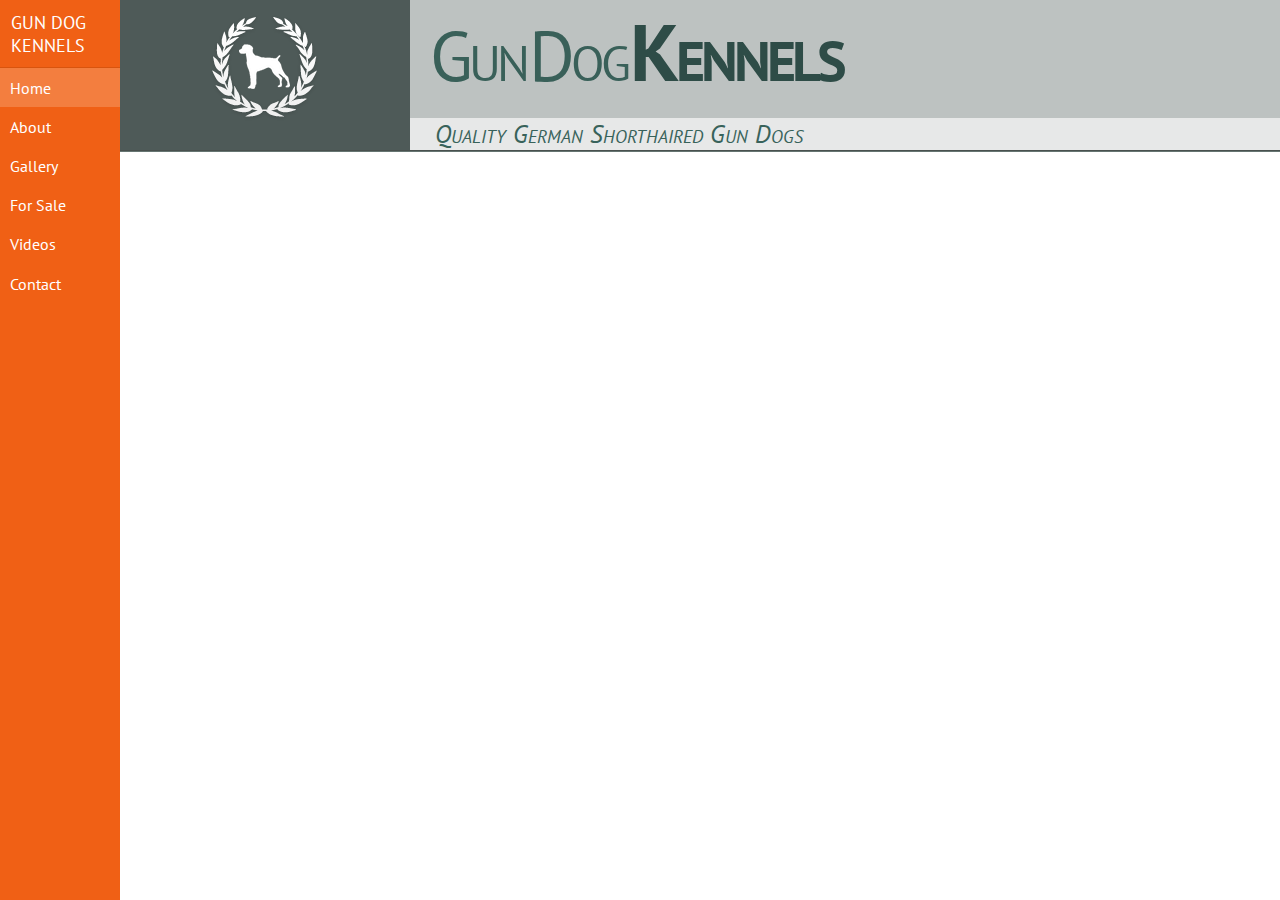
<file: index.html>
<!doctype html>
<html lang="en">
<head>
    <!-- Netlify version -->
    <meta charset="utf-8">
    <meta name="viewport" content="width=device-width, initial-scale=1.0">
    <meta name="description" content="A layout example with a side menu that hides on mobile, just like the Pure website.">
    <title>German Shorthaird Pointers | Gun Dog Kennels</title>
    <meta name="description" content="Breeders and trainers of fine, AKC registered, German Shorthaired Pointer hunting dogs, since 1990.">
        <META name="y_key" content="db4bb1792b0c4c3a" />
        <meta name="msvalidate.01" content="8F79221AF4161BA6D427D33C5F27765E" />
        <meta name="google-site-verification" content="8auu6UuVibZebLRDv6ryyRM9EHuxy5FI-zCOFvCr7w0" />
    <link rel="stylesheet" href="css/pure.css">
    <link rel="stylesheet" href="css/side-menu.css">

    <style>
        html {
            background: url(https://res.cloudinary.com/slamajama/image/upload/q_auto,f_auto/v1530730002/Gun%20Dog/bg.jpg) no-repeat center center fixed;
            -webkit-background-size: cover;
            -moz-background-size: cover;
            -o-background-size: cover;
            background-size: cover;
            /* fixes issue with android */
            height: 100%;
            overflow: hidden;
        }
    </style>
    <link href="https://fonts.googleapis.com/css?family=PT+Sans:400,700" rel="stylesheet">
</head>
<body>
    <div id="layout">
        <!-- Menu toggle -->
        <a href="#menu" id="menuLink" class="menu-link">
            <!-- Hamburger icon -->
            <span></span>
        </a>
        <div id="menu">
            <div class="pure-menu">
                <a class="pure-menu-heading" href="index.html">Gun Dog<br />Kennels</a>
                <ul class="pure-menu-list">
                    <li class="pure-menu-item pure-menu-selected"><a href="index.html" class="pure-menu-link">Home</a></li>
                    <li class="pure-menu-item"><a href="about.html" class="pure-menu-link">About</a></li>
                    <li class="pure-menu-item"><a href="gallery.html" class="pure-menu-link">Gallery</a></li>
                    <li class="pure-menu-item"><a href="forsale.html" class="pure-menu-link">For Sale</a></li>
                    <li class="pure-menu-item"><a href="videos.html" class="pure-menu-link">Videos</a></li>
                    <li class="pure-menu-item"><a href="contact.html" class="pure-menu-link">Contact</a>
                    </li>
                </ul>
            </div>
        </div>
        <div id="main">
            <div class="pure-g top">
                <div class="pure-u-6-24">
                    <a href="index.html"><img id="logo" src="img/logo_back.png" alt=""></a>
                </div>
                <div class="pure-u-18-24">
                    <div id="home_title">
                        <h1 class="home_title">Gun Dog <span>Kennels</span></h1>
                        <h2 class="home_subtitle">Quality German Shorthaired Gun Dogs</h2>
                    </div>
                </div>
            </div>
            <div class="content">
            </div>
        </div>
    </div>
    <script src="js/ui.js"></script>
    <!-- Add your own Google Analytics UA number or remove this snippet -->
        <script>
          var codes = ['UA-22468250-1'],
              _gaq = _gaq || [];

          for(i in codes) {
            _gaq.push(['_setAccount', codes[i]]);
            _gaq.push(['_trackPageview']);
          }

          (function() {
            var ga = document.createElement('script'); ga.type = 'text/javascript'; ga.async = true;
            ga.src = ('https:' == document.location.protocol ? 'https://ssl' : 'http://www') + '.google-analytics.com/ga.js';
            var s = document.getElementsByTagName('script')[0]; s.parentNode.insertBefore(ga, s);
          })();
        </script>
</body>
</html>
</file>
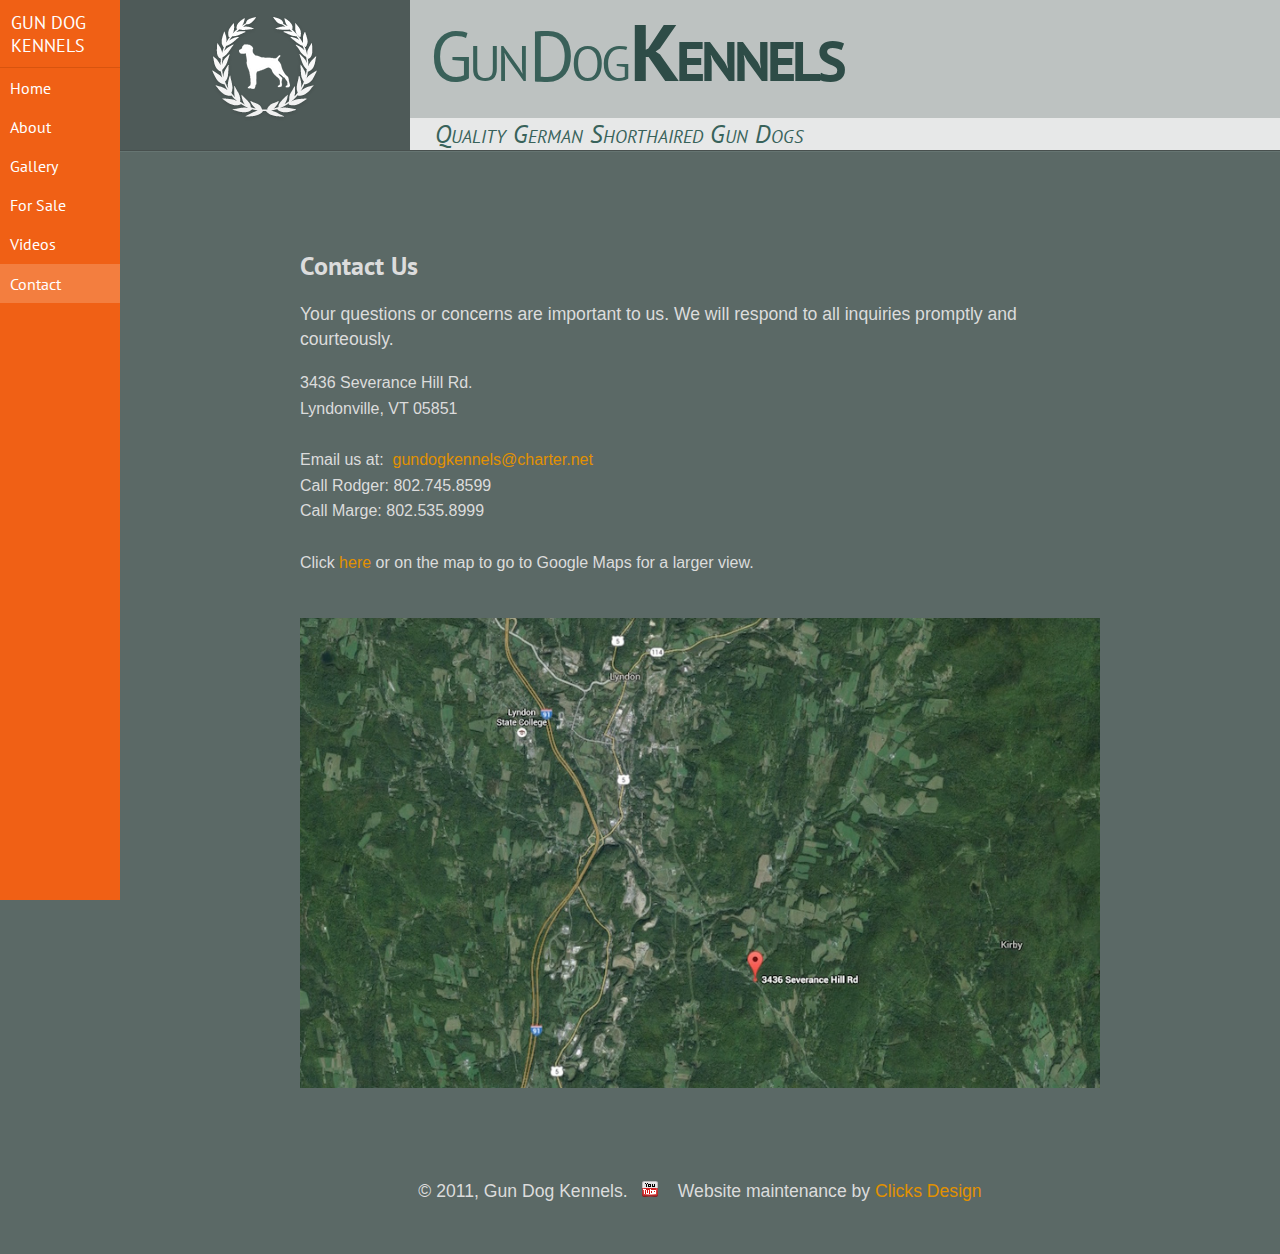
<file: contact.html>
<!doctype html>
<html lang="en">

<head>
    <meta charset="utf-8">
    <meta name="viewport" content="width=device-width, initial-scale=1.0">
    <meta name="description"
        content="A layout example with a side menu that hides on mobile, just like the Pure website.">
    <title>Contact Us | Gun Dog Kennels</title>
    <link rel="stylesheet" href="css/pure.css">
    <link rel="stylesheet" href="css/pure-grid.css">
    <link rel="stylesheet" href="css/side-menu.css">


    <link href="https://fonts.googleapis.com/css?family=PT+Sans:400,700" rel="stylesheet">
</head>

<body>
    <div id="layout">
        <!-- Menu toggle -->
        <a href="#menu" id="menuLink" class="menu-link">
            <!-- Hamburger icon -->
            <span></span>
        </a>
        <div id="menu">
            <div class="pure-menu">
                <a class="pure-menu-heading" href="index.html">Gun Dog<br />Kennels</a>
                <ul class="pure-menu-list">
                    <li class="pure-menu-item"><a href="index.html" class="pure-menu-link">Home</a></li>
                    <li class="pure-menu-item"><a href="about.html" class="pure-menu-link">About</a></li>
                    <li class="pure-menu-item"><a href="gallery.html" class="pure-menu-link">Gallery</a></li>
                    <li class="pure-menu-item"><a href="forsale.html" class="pure-menu-link">For Sale</a></li>
                    <li class="pure-menu-item"><a href="videos.html" class="pure-menu-link">Videos</a></li>
                    <li class="pure-menu-item pure-menu-selected"><a href="contact.html"
                            class="pure-menu-link">Contact</a>
                    </li>
                </ul>
            </div>
        </div>
        <div id="main">
            <div class="pure-g top">
                <div class="pure-u-6-24">
                    <a href="index.html"><img id="logo" src="img/logo_back.png" alt=""></a>
                </div>
                <div class="pure-u-18-24">
                    <div id="home_title">
                        <h1 class="home_title">Gun Dog <span>Kennels</span></h1>
                        <h2 class="home_subtitle">Quality German Shorthaired Gun Dogs</h2>
                    </div>
                </div>
            </div>
            <div class="content">
                <div class="spacer"></div>
                <div class="pure-g">
                    <div class="pure-u-1">
                        <h1>Contact Us</h1>
                        <p>Your questions or concerns are important to us. We will respond to all inquiries promptly and
                            courteously.</p>
                        <ul class="address">
                            <li>3436 Severance Hill Rd.</li>
                            <li>Lyndonville, VT 05851</li><br />
                            <li>Email us at:&nbsp;
                                <span><a href="mailto:gundogkennels@charter.net">gundogkennels@charter.net</a></span>
                                <script type="text/javascript" language="javascript">
                                    // < !--
                                    //                     // Email obfuscator script 2.1 by Tim Williams, University of Arizona
                                    //                     // Random encryption key feature by Andrew Moulden, Site Engineering Ltd
                                    //                     // This code is freeware provided these four comment lines remain intact
                                    //                     // A wizard to generate this code is at http://www.jottings.com/obfuscator/
                                    //                     {
                                    //                         coded = "7SAqg7GvAAvcf@HPtwdvw.Avd"
                                    //   key = "q2H7IVQkhCpLtvloSUYsrMXFixD6N5nKGPJB9dRcg10yfwjmbaez4uTAZW3O8E"
                                    //   shift=coded.length
                                    //   link=""
                                    //   for(i = 0; i<coded.length; i++) {
                                    //                     if (key.indexOf(coded.charAt(i)) == -1) {
                                    //                         ltr = coded.charAt(i)
                                    //                         link += (ltr)
                                    //                     }
                                    //                     else {
                                    //                         ltr = (key.indexOf(coded.charAt(i)) - shift + key.length) % key.length
                                    //                         link += (key.charAt(ltr))
                                    //                     }
                                    //                 }
                                    //                 document.write("<a href='mailto:" + link + "'>" + link + "</a>")
                                    // }
                                    //-->
                                </script><noscript>Sorry, you need Javascript on to email me.</noscript>
                            </li>
                            <li>Call Rodger: 802.745.8599</li>
                            <li>Call Marge: 802.535.8999</li><br />
                            <li>Click <a
                                    href="http://maps.google.com/maps?f=q&source=s_q&hl=en&geocode=&q=3436+Severance+Hill+Road,+Lyndonville,+VT&aq=0&sll=37.0625,-95.677068&sspn=63.384331,74.619141&ie=UTF8&hq=&hnear=3436+Severance+Hill+Rd,+Lyndonville,+Caledonia,+Vermont+05851&ll=44.47985,-71.879425&spn=0.910262,1.165924&z=10">here</a>
                                or on the map to go to Google Maps for a larger view.</li>
                        </ul>
                        <p><a
                                href="http://maps.google.com/maps?f=q&source=s_q&hl=en&geocode=&q=3436+Severance+Hill+Road,+Lyndonville,+VT&aq=0&sll=37.0625,-95.677068&sspn=63.384331,74.619141&ie=UTF8&hq=&hnear=3436+Severance+Hill+Rd,+Lyndonville,+Caledonia,+Vermont+05851&ll=44.47985,-71.879425&spn=0.910262,1.165924&z=10"><img
                                    src="img/map-location.jpg" alt="map" class="pure-img" /></a></p>
                    </div>
                </div>
                <footer>
                    <div>
                        <!-- copyright -->
                        <p>© 2011, Gun Dog Kennels.&nbsp;&nbsp;
                            <a href="http://www.youtube.com/user/gundogkennels"><img src="img/youtube.png"
                                    alt="YouTube"></a>&nbsp;&nbsp;&nbsp;
                            Website maintenance by <a href="https://www.clicksdesign.agency">Clicks Design</a>
                        </p>
                        <!-- copyright ends here -->


                    </div>
                    <!-- End copyright -->
                </footer>
            </div>
        </div>
    </div>
    <script src="js/ui.js"></script>
    <!-- Add your own Google Analytics UA number or remove this snippet -->
    <script>
        var codes = ['UA-22468250-1'],
            _gaq = _gaq || [];

        for (i in codes) {
            _gaq.push(['_setAccount', codes[i]]);
            _gaq.push(['_trackPageview']);
        }

        (function () {
            var ga = document.createElement('script'); ga.type = 'text/javascript'; ga.async = true;
            ga.src = ('https:' == document.location.protocol ? 'https://ssl' : 'http://www') + '.google-analytics.com/ga.js';
            var s = document.getElementsByTagName('script')[0]; s.parentNode.insertBefore(ga, s);
        })();
    </script>
</body>

</html>
</file>
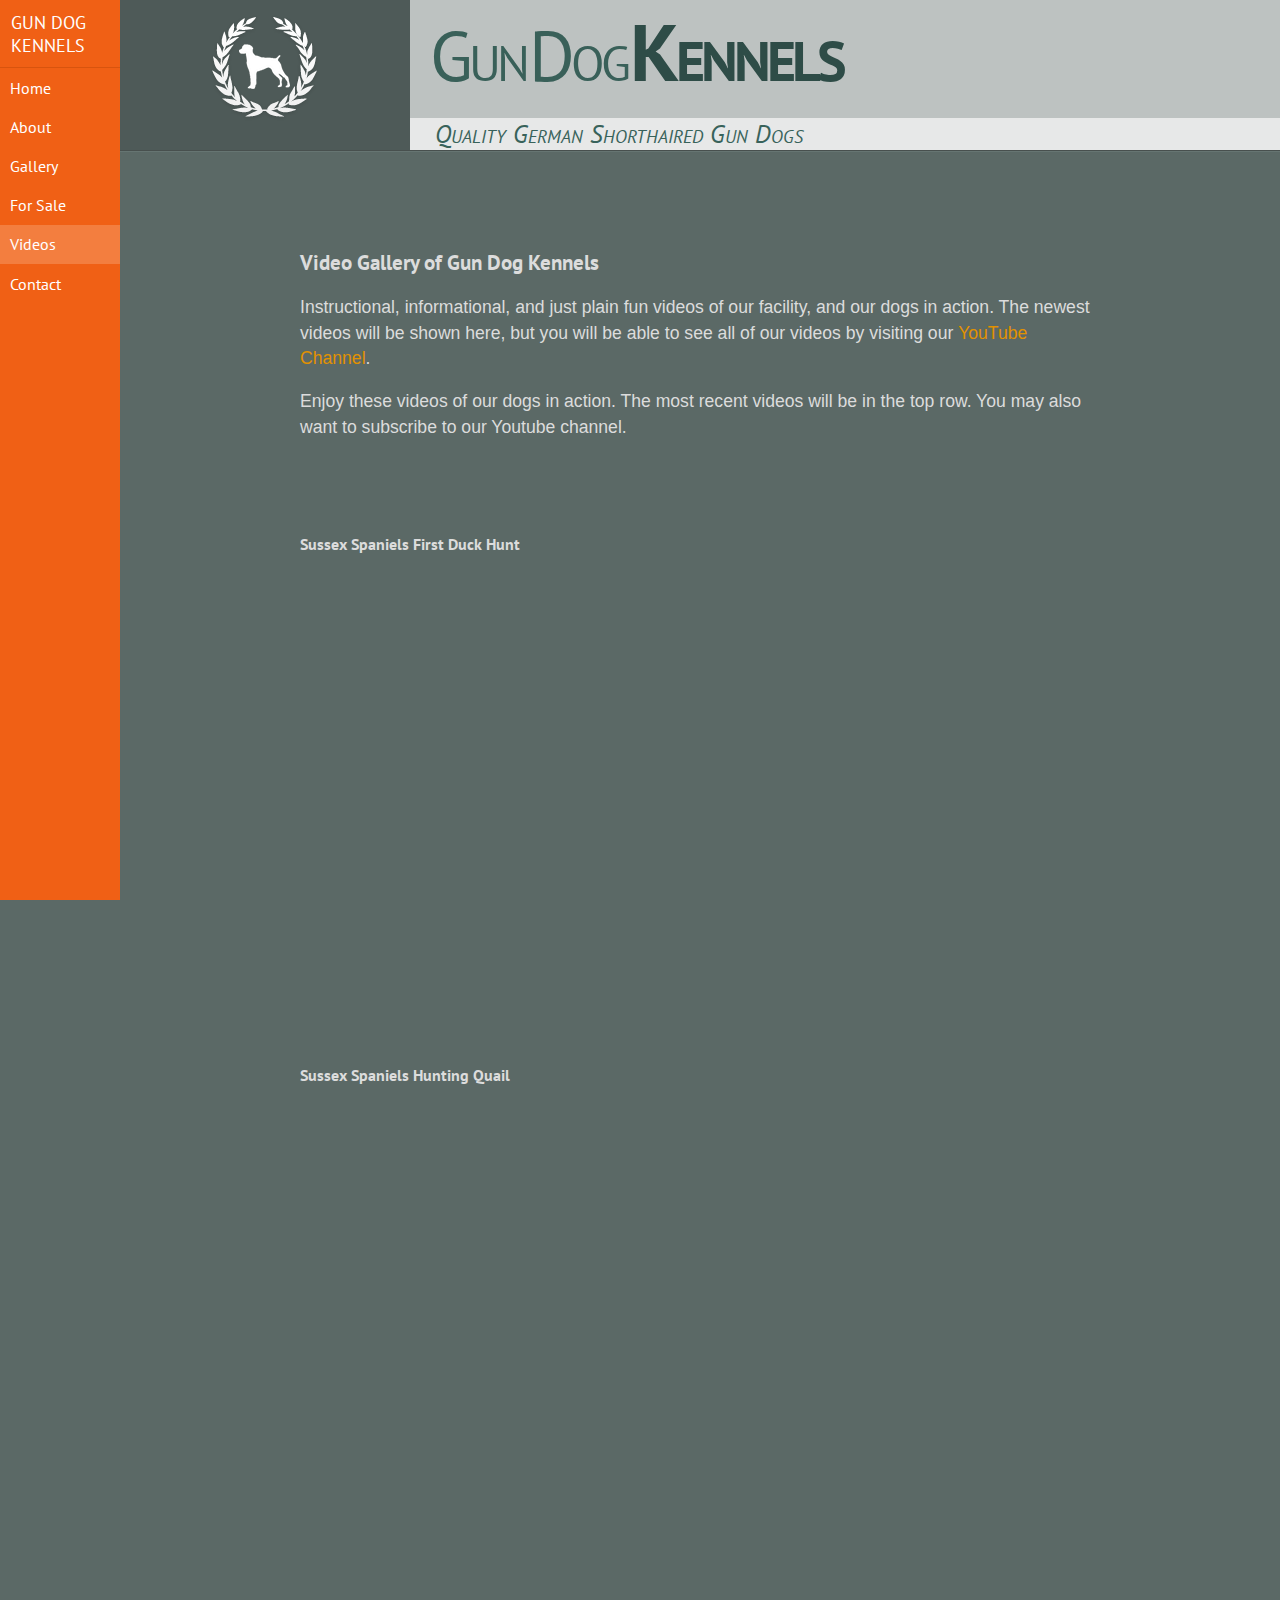
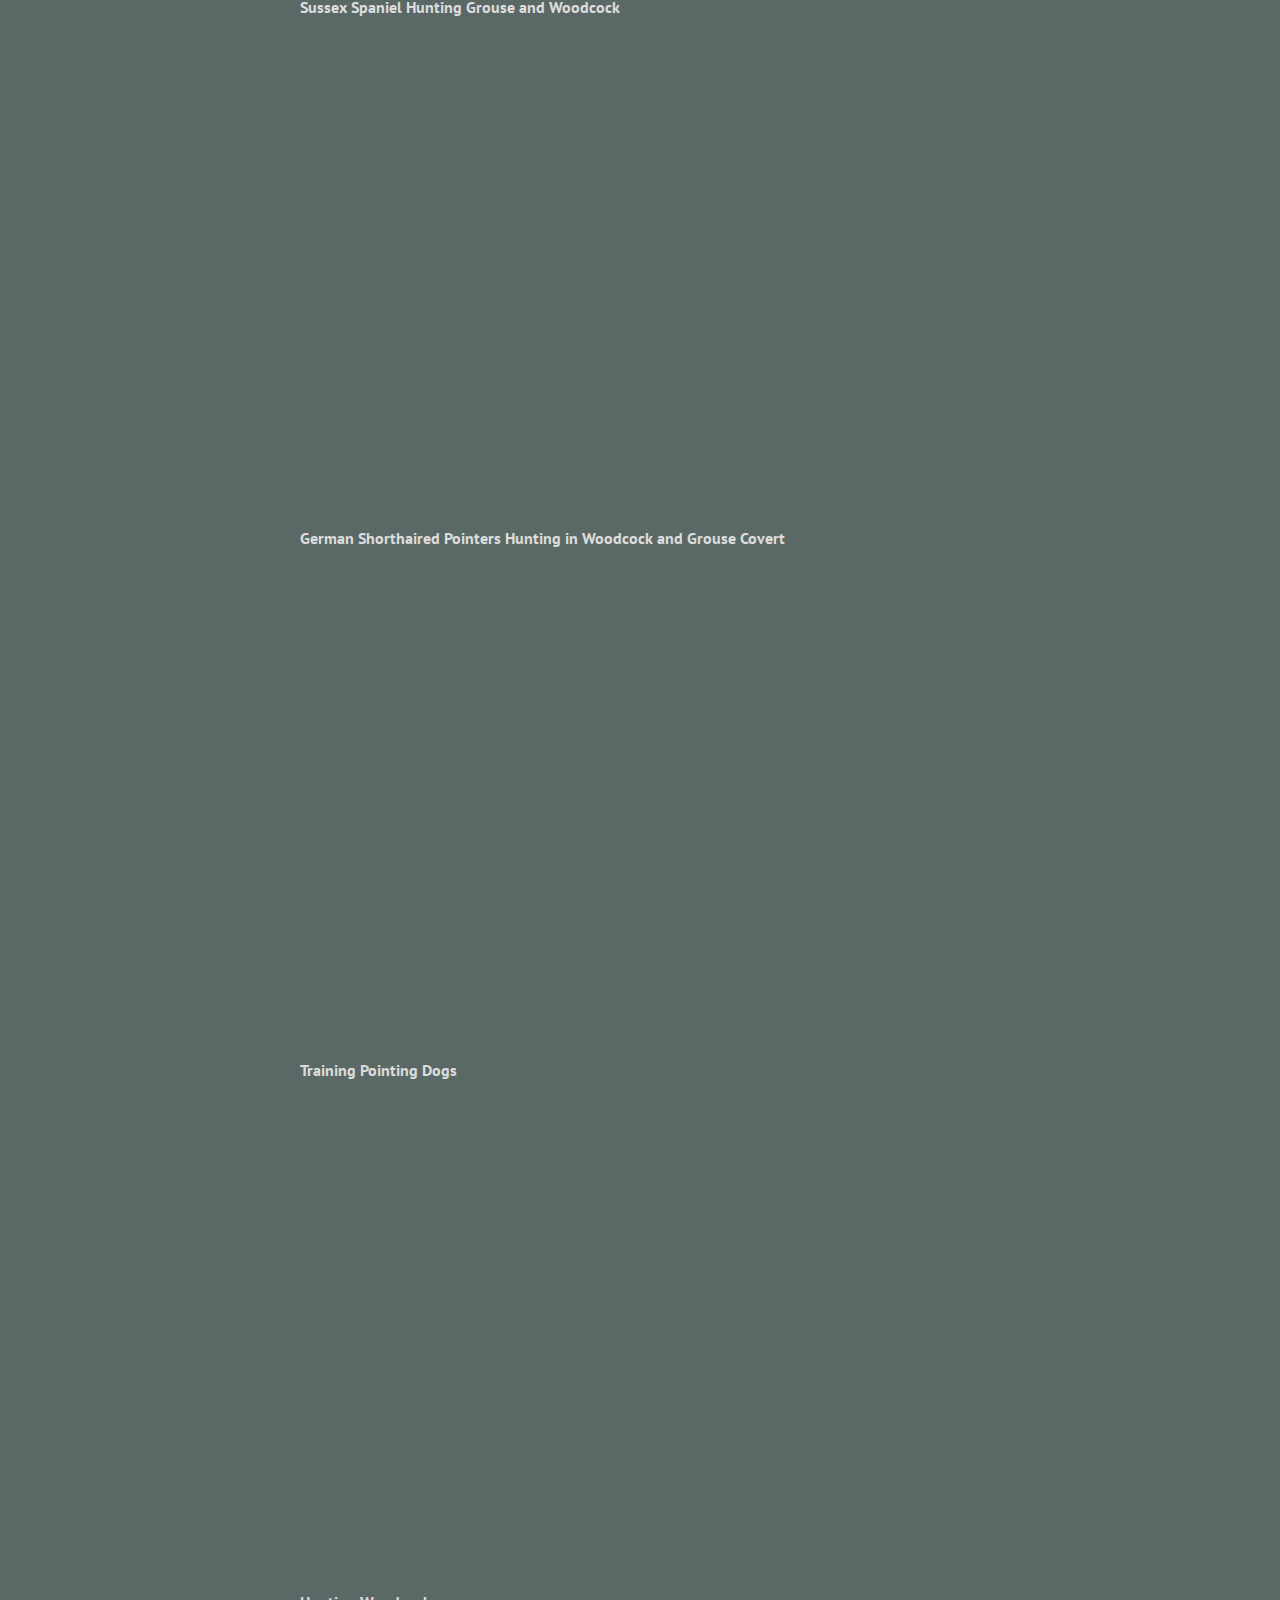
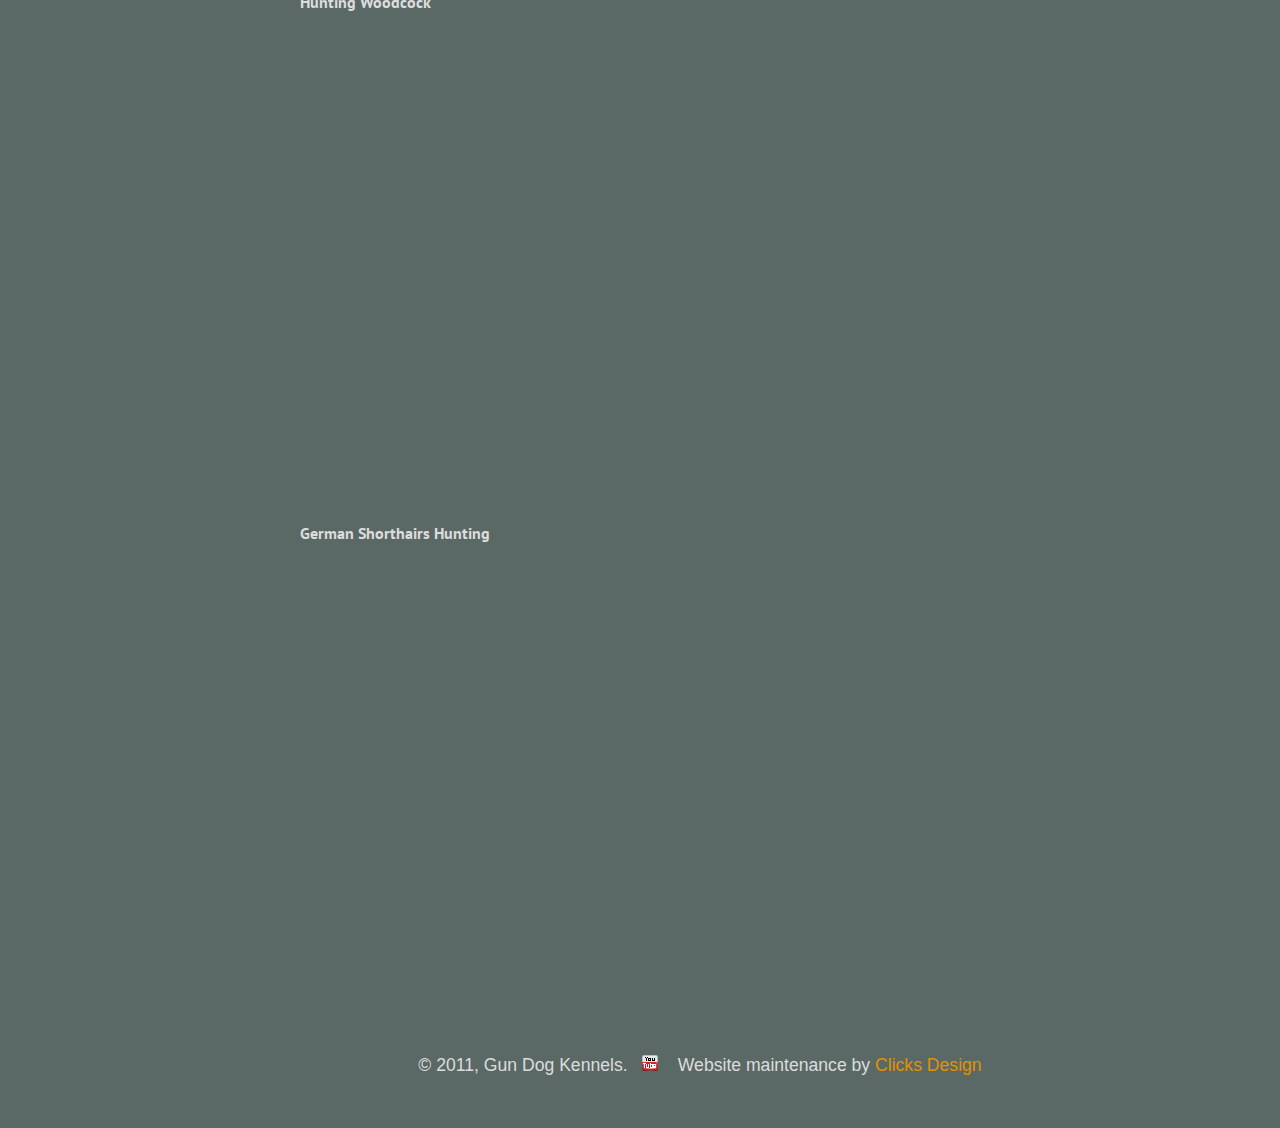
<file: videos.html>
<!doctype html>
<html lang="en">

<head>
    <meta charset="utf-8">
    <meta name="viewport" content="width=device-width, initial-scale=1.0">
    <meta name="description"
        content="A layout example with a side menu that hides on mobile, just like the Pure website.">
    <title>Videos | Gun Dog Kennels</title>
    <link rel="stylesheet" href="css/pure.css">
    <link rel="stylesheet" href="css/pure-grid.css">
    <link rel="stylesheet" href="css/side-menu.css">


    <link href="https://fonts.googleapis.com/css?family=PT+Sans:400,700" rel="stylesheet">
</head>

<body>
    <div id="layout">
        <!-- Menu toggle -->
        <a href="#menu" id="menuLink" class="menu-link">
            <!-- Hamburger icon -->
            <span></span>
        </a>
        <div id="menu">
            <div class="pure-menu">
                <a class="pure-menu-heading" href="index.html">Gun Dog<br />Kennels</a>
                <ul class="pure-menu-list">
                    <li class="pure-menu-item"><a href="index.html" class="pure-menu-link">Home</a></li>
                    <li class="pure-menu-item"><a href="about.html" class="pure-menu-link">About</a></li>
                    <li class="pure-menu-item"><a href="gallery.html" class="pure-menu-link">Gallery</a></li>
                    <li class="pure-menu-item"><a href="forsale.html" class="pure-menu-link">For Sale</a></li>
                    <li class="pure-menu-item pure-menu-selected"><a href="videos.html"
                            class="pure-menu-link">Videos</a></li>
                    <li class="pure-menu-item"><a href="contact.html" class="pure-menu-link">Contact</a>
                    </li>
                </ul>
            </div>
        </div>
        <div id="main">
            <div class="pure-g top">
                <div class="pure-u-6-24">
                    <a href="index.html"><img id="logo" src="img/logo_back.png" alt=""></a>
                </div>
                <div class="pure-u-18-24">
                    <div id="home_title">
                        <h1 class="home_title">Gun Dog <span>Kennels</span></h1>
                        <h2 class="home_subtitle">Quality German Shorthaired Gun Dogs</h2>
                    </div>
                </div>
            </div>
            <div class="content">
                <div class="spacer"></div>
                <div class="pure-g">
                    <div class="pure-u-1">
                        <h2>Video Gallery of Gun Dog Kennels </h2>
                        <p>Instructional, informational, and just plain fun videos of our facility, and our dogs in
                            action. The newest videos will be shown here, but you will be able to see all of our videos
                            by visiting our <a href="http://www.youtube.com/user/gundogkennels">YouTube Channel</a>.</p>
                        <p>Enjoy these videos of our dogs in action. The most recent videos will be in the top row. You
                            may also want to subscribe to our Youtube channel.</p>
                        <br />
                        <h4 class="video-title">Sussex Spaniels First Duck Hunt</h4>
                        <div class="video-container">
                            <iframe width="560" height="315" src="https://www.youtube.com/embed/Zl75FeC-rnc"
                                frameborder="0" allow="accelerometer; encrypted-media; gyroscope; picture-in-picture"
                                allowfullscreen></iframe>
                        </div>
                        <h4 class="video-title">Sussex Spaniels Hunting Quail</h4>
                        <div class="video-container">
                            <iframe width="560" height="315" src="https://www.youtube.com/embed/Ros9U11r-xQ"
                                frameborder="0" allow="accelerometer; encrypted-media; gyroscope; picture-in-picture"
                                allowfullscreen></iframe>
                        </div>
                        <h4 class="video-title">Sussex Spaniel Hunting Grouse and Woodcock</h4>
                        <div class="video-container">
                            <iframe width="560" height="315" src="https://www.youtube.com/embed/vwJVzg9q5ZU"
                                frameborder="0" allow="accelerometer; encrypted-media; gyroscope; picture-in-picture"
                                allowfullscreen></iframe>
                        </div>
                        <h4 class="video-title">German Shorthaired Pointers Hunting in Woodcock and Grouse Covert</h4>
                        <div class="video-container">
                            <iframe width="560" height="315" src="https://www.youtube.com/embed/AgscuBgUIiI"
                                frameborder="0" allow="accelerometer; encrypted-media; gyroscope; picture-in-picture"
                                allowfullscreen></iframe>
                        </div>
                        <h4 class="video-title">Training Pointing Dogs</h4>
                        <div class="video-container">
                            <iframe width="560" height="315" src="https://www.youtube.com/embed/JfVws7xE-ik?rel=0"
                                frameborder="0" allowfullscreen></iframe>
                        </div>

                        <h4 class="video-title">Hunting Woodcock</h4>
                        <div class="video-container">
                            <iframe width="560" height="315" src="https://www.youtube.com/embed/2IY2tmhS8So?rel=0"
                                frameborder="0" allowfullscreen></iframe>
                        </div>
                        <h4 class="video-title">German Shorthairs Hunting</h4>
                        <div class="video-container">
                            <iframe width="560" height="315" src="https://www.youtube.com/embed/YMJWHh6tork?rel=0"
                                frameborder="0" allowfullscreen></iframe>
                        </div>

                    </div>

                </div>
                <footer>
                    <div>
                        <!-- copyright -->
                        <p>© 2011, Gun Dog Kennels.&nbsp;&nbsp;
                            <a href="http://www.youtube.com/user/gundogkennels"><img src="img/youtube.png"
                                    alt="YouTube"></a>&nbsp;&nbsp;&nbsp;
                            Website maintenance by <a href="https://www.clicksdesign.agency">Clicks Design</a>
                        </p>
                        <!-- copyright ends here -->


                    </div>
                    <!-- End copyright -->
                </footer>
            </div>
        </div>
    </div>
    <script src="js/ui.js"></script>
    <!-- Add your own Google Analytics UA number or remove this snippet -->
    <script>
        var codes = ['UA-22468250-1'],
            _gaq = _gaq || [];

        for (i in codes) {
            _gaq.push(['_setAccount', codes[i]]);
            _gaq.push(['_trackPageview']);
        }

        (function () {
            var ga = document.createElement('script'); ga.type = 'text/javascript'; ga.async = true;
            ga.src = ('https:' == document.location.protocol ? 'https://ssl' : 'http://www') + '.google-analytics.com/ga.js';
            var s = document.getElementsByTagName('script')[0]; s.parentNode.insertBefore(ga, s);
        })();
    </script>
</body>

</html>
</file>
<file: css/side-menu.css>
/* ------------- Text and Fonts -------------------*/

blockquote {
  display: block;
  padding: 15px 30px 30px 60px;
  /*width: 440px;*/
  margin: 0 0 0 15px;
  color: #bbbbbb;
  font: "PT Sans", "Helvetica", "Verdana", sans-serif !important;
  font-size: 1.4em;
  font-style: italic;
  background: transparent url(../img/blockquote.png) no-repeat top left;
}

h1 {
  font-size: 1.6em;
}

h2 {
  font-size: 1.3em;
}

h1,
h2 {
  font-family: "PT Sans", "Helvetica", "Verdana", sans-serif;
  line-height: 1.4;
}

h3 {
  font-family: "PT Sans", "Helvetica", "Verdana", sans-serif;
}

h4 {
  font-family: "PT Sans", "Helvetica", "Verdana", sans-serif;
}

h2 {
  font-size: 1.3em;
}

a {
  color: #e29100;
  text-decoration: none;
  -webkit-transition: 0.2s linear;
  transition: 0.2s linear;
}

p {
  font-size: 1.1rem;
}

a:hover {
  color: #e2c700;
}

a {
  color: #e29100;
  text-decoration: none;
  -webkit-transition: 0.2s linear;
  transition: 0.2s linear;
}

a:hover {
  color: #e2c700;
}

/* ============ Page Title ================*/

#logo {
  display: block;
  margin: 0 auto;
}

#home_title {
  background-color: hsla(0, 0%, 100%, 0.63);
}

.home_title {
  color: #396059;
  text-align: left;
  font: 400 small-caps 70px "PT Sans", "Helvetica", "Verdana", sans-serif;
  word-spacing: -12px;
  letter-spacing: -4px;
  margin: 0 0 30px 0;
  padding-left: 20px;
}

.home_title span {
  color: #2e4c47;
  font: 700 small-caps 80px "PT Sans", "Helvetica", "Verdana", sans-serif;
}

.wf-inactive .home_title {
  word-spacing: -8px;
  letter-spacing: -5px;
}

.home_subtitle {
  color: #38625a;
  text-align: left;
  font: 300 italic small-caps 25px "PT Sans", "Helvetica", "Verdana", sans-serif;
  background-color: hsla(0, 0%, 100%, 0.63);
  margin: -15px 0 0;
  padding-left: 25px;
}

.top {
  background-color: #4e5a58;
  border-bottom: 1px solid #48504e;
  box-shadow: 0 1px 0 #667572;
}

.pure-img-responsive {
  max-width: 100%;
  height: auto;
}

/*
Add transition to containers so they can push in and out.
*/

body {
  color: #dcdcdc;
  background-color: #5b6966;
}

#layout,
#menu,
.menu-link {
  -webkit-transition: all 0.2s ease-out;
  transition: all 0.2s ease-out;
}

/*
This is the parent `<div>` that contains the menu and the content area.
*/

#layout {
  position: relative;
  padding-left: 0;
}

#layout.active #menu {
  left: 120px;
  width: 120px;
}

#layout.active .menu-link {
  left: 120px;
}

/*
The content `<div>` is where all your content goes.
*/

.content {
  margin: 0 auto;
  padding: 0 2em;
  max-width: 800px;
  margin-bottom: 50px;
  line-height: 1.6em;
}

/*
The `#menu` `<div>` is the parent `<div>` that contains the `.pure-menu` that
appears on the left side of the page.
*/

#menu {
  margin-left: -120px;
  /* "#menu" width */
  width: 120px;
  position: fixed;
  top: 0;
  left: 0;
  bottom: 0;
  z-index: 1000;
  /* so the menu or its navicon stays above all content */
  background: #f06015;
  overflow-y: auto;
  -webkit-overflow-scrolling: touch;
}

/*
    All anchors inside the menu should be styled like this.
    */

#menu a {
  font-family: "PT Sans", "Helvetica", "Verdana", sans-serif;
  color: #fff;
  border: none;
  padding: 0.6em 0 0.6em 0.6em;
}

/*
    Remove all background/borders, since we are applying them to #menu.
    */

#menu .pure-menu,
#menu .pure-menu ul {
  border: none;
  background: transparent;
}

/*
    Add that light border to separate items into groups.
    */

#menu .pure-menu ul,
#menu .pure-menu .menu-item-divided {
  border-top: 1px solid hsl(21, 88%, 45%);
}

/*
        Change color of the anchor links on hover/focus.
        */

#menu .pure-menu li a:hover,
#menu .pure-menu li a:focus {
  background: hsl(21, 88%, 60%);
}

/*
    This styles the selected menu item `<li>`.
    */

.pure-menu-selected {
  background: hsl(21, 88%, 60%);
}

/*
        This styles a link within a selected menu item `<li>`.
        */

#menu .pure-menu-selected a {
  color: #fff;
}

/*
    This styles the menu heading.
    */

#menu .pure-menu-heading {
  font-family: "PT Sans", "Helvetica", "Verdana", sans-serif;
  font-size: 110%;
  color: #fff;
  margin: 0;
}

/* =========================== Swipe Box ===================================== */

.box {
  width: 25%;
  height: auto;
  float: left;
  margin-bottom: 0.7em;
  text-align: center;
}

.box .swipebox {
  /*display: block;*/
  width: 100%;
  height: auto;
}

.box .swipebox img {
  width: 97%;
  height: auto;
  vertical-align: bottom;
}

/* ---------------- My Helper classes -----------------------------------*/

.emblem {
  float: left;
  padding: 1em 2em;
}

.module {
  padding: 0 0.2em;
}

.module h3 {
  line-height: 0.5;
}

.button-pedigree {
  background-color: #da7c0c;
  border-radius: 1px;
  text-shadow: 0 1px 1px rgba(0, 0, 0, 0.2);
  margin: 0.5em 0.4em;
  /* width: 165px; */
  min-width: 165px;
}

.button-pedigree a {
  color: #fff;
  /* padding: 9px 45px; */
}

.left {
  float: left;
  margin: 0.4em 0.8em 0.2em 0;
}

.spacer {
  margin: 5em 0;
}

footer {
  margin-top: 3em;
  text-align: center;
}

/*Increase clickable link area for touch*/
p a,
.unstyled li a,
address a,
td a {
  margin: -0.5em;
  padding: 0.5em;
  position: relative;
}

.address {
  padding-left: 0;
  list-style-type: none;
}

.video-container {
  position: relative;
  padding-bottom: 56.25%;
  height: 0;
  overflow: hidden;
}

.video-container iframe,
.video-container object,
.video-container embed {
  position: absolute;
  top: 0;
  left: 0;
  width: 100%;
  height: 100%;
}
/* -- Dynamic Button For Responsive Menu -------------------------------------*/

/*
The button to open/close the Menu is custom-made and not part of Pure. Here's
how it works:
*/

/*
`.menu-link` represents the responsive menu toggle that shows/hides on
small screens.
*/

.menu-link {
  position: fixed;
  display: block;
  /* show this only on small screens */
  top: 0;
  left: 0;
  /* "#menu width" */
  background: #000;
  background: rgba(240, 96, 21, 0.8);
  font-size: 10px;
  /* change this value to increase/decrease button size */
  z-index: 10;
  width: 2em;
  height: auto;
  padding: 1.6em 1.1em;
}

.menu-link:hover,
.menu-link:focus {
  background: hsl(21, 88%, 60%);
}

.menu-link span {
  position: relative;
  display: block;
}

.menu-link span,
.menu-link span:before,
.menu-link span:after {
  background-color: #fff;
  width: 100%;
  height: 0.2em;
}

.menu-link span:before,
.menu-link span:after {
  position: absolute;
  margin-top: -0.6em;
  content: " ";
}

.menu-link span:after {
  margin-top: 0.6em;
}

/* -- Responsive Styles (Media Queries) ------------------------------------- */

/*Top Logo and Title Queries*/

@media (max-width: 35em) {
  .home_title {
    font-size: 35px;
    word-spacing: -3px;
    letter-spacing: -1px;
  }
  .home_title span {
    font-size: 40px;
  }
  #logo {
    max-width: 75px;
    margin: 1.25em 0 0 2.3em;
  }
  .wf-inactive .home_title {
    word-spacing: -5px;
    letter-spacing: -2px;
  }
  .home_subtitle {
    font-size: 16px;
  }
  .emblem {
    float: left;
    padding: 1em 0.25em;
    max-width: 27%;
  }
  p {
    font-size: 0.8rem;
  }
}

@media (min-width: 35em) and (max-width: 50em) {
  .home_title {
    font-size: 55px;
    word-spacing: -5px;
    letter-spacing: -2px;
  }
  .home_title span {
    font-size: 65px;
  }
  #logo {
    max-width: 120px;
    margin: 0.6em 0 0 2.2em;
  }
  .wf-inactive .home_title {
    word-spacing: -8px;
    letter-spacing: -4px;
  }
  .home_subtitle {
    font-size: 22px;
  }
  .emblem {
    float: left;
    padding: 2em 1em;
    max-width: 27%;
  }
}

/*
Hides the menu at `48em`, but modify this based on your app's needs.
*/

@media (min-width: 48em) {
  .header,
  .content {
    padding-left: 2em;
    padding-right: 2em;
  }
  #layout {
    padding-left: 120px;
    /* left col width "#menu" */
    left: 0;
  }
  #menu {
    left: 120px;
  }
  .menu-link {
    position: fixed;
    left: 120px;
    display: none;
  }
  #layout.active .menu-link {
    left: 120px;
  }
}

@media (max-width: 48em) {
  /* Only apply this when the window is small. Otherwise, the following
    case results in extra padding on the left:
        * Make the window small.
        * Tap the menu to trigger the active state.
        * Make the window large again.
    */
  #layout.active {
    position: relative;
    left: 120px;
  }
  .spacer {
    margin: 2em 0;
  }
}

.video-title {
  margin: 3em 0 0.5em 0;
}
</file>
<file: css/pure-grid.css>
/*!
Pure v0.6.0
Copyright 2014 Yahoo! Inc. All rights reserved.
Licensed under the BSD License.
https://github.com/yahoo/pure/blob/master/LICENSE.md
*/
@media screen and (min-width:35.5em){.pure-u-sm-1,.pure-u-sm-1-1,.pure-u-sm-1-2,.pure-u-sm-1-3,.pure-u-sm-2-3,.pure-u-sm-1-4,.pure-u-sm-3-4,.pure-u-sm-1-5,.pure-u-sm-2-5,.pure-u-sm-3-5,.pure-u-sm-4-5,.pure-u-sm-5-5,.pure-u-sm-1-6,.pure-u-sm-5-6,.pure-u-sm-1-8,.pure-u-sm-3-8,.pure-u-sm-5-8,.pure-u-sm-7-8,.pure-u-sm-1-12,.pure-u-sm-5-12,.pure-u-sm-7-12,.pure-u-sm-11-12,.pure-u-sm-1-24,.pure-u-sm-2-24,.pure-u-sm-3-24,.pure-u-sm-4-24,.pure-u-sm-5-24,.pure-u-sm-6-24,.pure-u-sm-7-24,.pure-u-sm-8-24,.pure-u-sm-9-24,.pure-u-sm-10-24,.pure-u-sm-11-24,.pure-u-sm-12-24,.pure-u-sm-13-24,.pure-u-sm-14-24,.pure-u-sm-15-24,.pure-u-sm-16-24,.pure-u-sm-17-24,.pure-u-sm-18-24,.pure-u-sm-19-24,.pure-u-sm-20-24,.pure-u-sm-21-24,.pure-u-sm-22-24,.pure-u-sm-23-24,.pure-u-sm-24-24{display:inline-block;*display:inline;zoom:1;letter-spacing:normal;word-spacing:normal;vertical-align:top;text-rendering:auto}.pure-u-sm-1-24{width:4.1667%;*width:4.1357%}.pure-u-sm-1-12,.pure-u-sm-2-24{width:8.3333%;*width:8.3023%}.pure-u-sm-1-8,.pure-u-sm-3-24{width:12.5%;*width:12.469%}.pure-u-sm-1-6,.pure-u-sm-4-24{width:16.6667%;*width:16.6357%}.pure-u-sm-1-5{width:20%;*width:19.969%}.pure-u-sm-5-24{width:20.8333%;*width:20.8023%}.pure-u-sm-1-4,.pure-u-sm-6-24{width:25%;*width:24.969%}.pure-u-sm-7-24{width:29.1667%;*width:29.1357%}.pure-u-sm-1-3,.pure-u-sm-8-24{width:33.3333%;*width:33.3023%}.pure-u-sm-3-8,.pure-u-sm-9-24{width:37.5%;*width:37.469%}.pure-u-sm-2-5{width:40%;*width:39.969%}.pure-u-sm-5-12,.pure-u-sm-10-24{width:41.6667%;*width:41.6357%}.pure-u-sm-11-24{width:45.8333%;*width:45.8023%}.pure-u-sm-1-2,.pure-u-sm-12-24{width:50%;*width:49.969%}.pure-u-sm-13-24{width:54.1667%;*width:54.1357%}.pure-u-sm-7-12,.pure-u-sm-14-24{width:58.3333%;*width:58.3023%}.pure-u-sm-3-5{width:60%;*width:59.969%}.pure-u-sm-5-8,.pure-u-sm-15-24{width:62.5%;*width:62.469%}.pure-u-sm-2-3,.pure-u-sm-16-24{width:66.6667%;*width:66.6357%}.pure-u-sm-17-24{width:70.8333%;*width:70.8023%}.pure-u-sm-3-4,.pure-u-sm-18-24{width:75%;*width:74.969%}.pure-u-sm-19-24{width:79.1667%;*width:79.1357%}.pure-u-sm-4-5{width:80%;*width:79.969%}.pure-u-sm-5-6,.pure-u-sm-20-24{width:83.3333%;*width:83.3023%}.pure-u-sm-7-8,.pure-u-sm-21-24{width:87.5%;*width:87.469%}.pure-u-sm-11-12,.pure-u-sm-22-24{width:91.6667%;*width:91.6357%}.pure-u-sm-23-24{width:95.8333%;*width:95.8023%}.pure-u-sm-1,.pure-u-sm-1-1,.pure-u-sm-5-5,.pure-u-sm-24-24{width:100%}}@media screen and (min-width:48em){.pure-u-md-1,.pure-u-md-1-1,.pure-u-md-1-2,.pure-u-md-1-3,.pure-u-md-2-3,.pure-u-md-1-4,.pure-u-md-3-4,.pure-u-md-1-5,.pure-u-md-2-5,.pure-u-md-3-5,.pure-u-md-4-5,.pure-u-md-5-5,.pure-u-md-1-6,.pure-u-md-5-6,.pure-u-md-1-8,.pure-u-md-3-8,.pure-u-md-5-8,.pure-u-md-7-8,.pure-u-md-1-12,.pure-u-md-5-12,.pure-u-md-7-12,.pure-u-md-11-12,.pure-u-md-1-24,.pure-u-md-2-24,.pure-u-md-3-24,.pure-u-md-4-24,.pure-u-md-5-24,.pure-u-md-6-24,.pure-u-md-7-24,.pure-u-md-8-24,.pure-u-md-9-24,.pure-u-md-10-24,.pure-u-md-11-24,.pure-u-md-12-24,.pure-u-md-13-24,.pure-u-md-14-24,.pure-u-md-15-24,.pure-u-md-16-24,.pure-u-md-17-24,.pure-u-md-18-24,.pure-u-md-19-24,.pure-u-md-20-24,.pure-u-md-21-24,.pure-u-md-22-24,.pure-u-md-23-24,.pure-u-md-24-24{display:inline-block;*display:inline;zoom:1;letter-spacing:normal;word-spacing:normal;vertical-align:top;text-rendering:auto}.pure-u-md-1-24{width:4.1667%;*width:4.1357%}.pure-u-md-1-12,.pure-u-md-2-24{width:8.3333%;*width:8.3023%}.pure-u-md-1-8,.pure-u-md-3-24{width:12.5%;*width:12.469%}.pure-u-md-1-6,.pure-u-md-4-24{width:16.6667%;*width:16.6357%}.pure-u-md-1-5{width:20%;*width:19.969%}.pure-u-md-5-24{width:20.8333%;*width:20.8023%}.pure-u-md-1-4,.pure-u-md-6-24{width:25%;*width:24.969%}.pure-u-md-7-24{width:29.1667%;*width:29.1357%}.pure-u-md-1-3,.pure-u-md-8-24{width:33.3333%;*width:33.3023%}.pure-u-md-3-8,.pure-u-md-9-24{width:37.5%;*width:37.469%}.pure-u-md-2-5{width:40%;*width:39.969%}.pure-u-md-5-12,.pure-u-md-10-24{width:41.6667%;*width:41.6357%}.pure-u-md-11-24{width:45.8333%;*width:45.8023%}.pure-u-md-1-2,.pure-u-md-12-24{width:50%;*width:49.969%}.pure-u-md-13-24{width:54.1667%;*width:54.1357%}.pure-u-md-7-12,.pure-u-md-14-24{width:58.3333%;*width:58.3023%}.pure-u-md-3-5{width:60%;*width:59.969%}.pure-u-md-5-8,.pure-u-md-15-24{width:62.5%;*width:62.469%}.pure-u-md-2-3,.pure-u-md-16-24{width:66.6667%;*width:66.6357%}.pure-u-md-17-24{width:70.8333%;*width:70.8023%}.pure-u-md-3-4,.pure-u-md-18-24{width:75%;*width:74.969%}.pure-u-md-19-24{width:79.1667%;*width:79.1357%}.pure-u-md-4-5{width:80%;*width:79.969%}.pure-u-md-5-6,.pure-u-md-20-24{width:83.3333%;*width:83.3023%}.pure-u-md-7-8,.pure-u-md-21-24{width:87.5%;*width:87.469%}.pure-u-md-11-12,.pure-u-md-22-24{width:91.6667%;*width:91.6357%}.pure-u-md-23-24{width:95.8333%;*width:95.8023%}.pure-u-md-1,.pure-u-md-1-1,.pure-u-md-5-5,.pure-u-md-24-24{width:100%}}@media screen and (min-width:64em){.pure-u-lg-1,.pure-u-lg-1-1,.pure-u-lg-1-2,.pure-u-lg-1-3,.pure-u-lg-2-3,.pure-u-lg-1-4,.pure-u-lg-3-4,.pure-u-lg-1-5,.pure-u-lg-2-5,.pure-u-lg-3-5,.pure-u-lg-4-5,.pure-u-lg-5-5,.pure-u-lg-1-6,.pure-u-lg-5-6,.pure-u-lg-1-8,.pure-u-lg-3-8,.pure-u-lg-5-8,.pure-u-lg-7-8,.pure-u-lg-1-12,.pure-u-lg-5-12,.pure-u-lg-7-12,.pure-u-lg-11-12,.pure-u-lg-1-24,.pure-u-lg-2-24,.pure-u-lg-3-24,.pure-u-lg-4-24,.pure-u-lg-5-24,.pure-u-lg-6-24,.pure-u-lg-7-24,.pure-u-lg-8-24,.pure-u-lg-9-24,.pure-u-lg-10-24,.pure-u-lg-11-24,.pure-u-lg-12-24,.pure-u-lg-13-24,.pure-u-lg-14-24,.pure-u-lg-15-24,.pure-u-lg-16-24,.pure-u-lg-17-24,.pure-u-lg-18-24,.pure-u-lg-19-24,.pure-u-lg-20-24,.pure-u-lg-21-24,.pure-u-lg-22-24,.pure-u-lg-23-24,.pure-u-lg-24-24{display:inline-block;*display:inline;zoom:1;letter-spacing:normal;word-spacing:normal;vertical-align:top;text-rendering:auto}.pure-u-lg-1-24{width:4.1667%;*width:4.1357%}.pure-u-lg-1-12,.pure-u-lg-2-24{width:8.3333%;*width:8.3023%}.pure-u-lg-1-8,.pure-u-lg-3-24{width:12.5%;*width:12.469%}.pure-u-lg-1-6,.pure-u-lg-4-24{width:16.6667%;*width:16.6357%}.pure-u-lg-1-5{width:20%;*width:19.969%}.pure-u-lg-5-24{width:20.8333%;*width:20.8023%}.pure-u-lg-1-4,.pure-u-lg-6-24{width:25%;*width:24.969%}.pure-u-lg-7-24{width:29.1667%;*width:29.1357%}.pure-u-lg-1-3,.pure-u-lg-8-24{width:33.3333%;*width:33.3023%}.pure-u-lg-3-8,.pure-u-lg-9-24{width:37.5%;*width:37.469%}.pure-u-lg-2-5{width:40%;*width:39.969%}.pure-u-lg-5-12,.pure-u-lg-10-24{width:41.6667%;*width:41.6357%}.pure-u-lg-11-24{width:45.8333%;*width:45.8023%}.pure-u-lg-1-2,.pure-u-lg-12-24{width:50%;*width:49.969%}.pure-u-lg-13-24{width:54.1667%;*width:54.1357%}.pure-u-lg-7-12,.pure-u-lg-14-24{width:58.3333%;*width:58.3023%}.pure-u-lg-3-5{width:60%;*width:59.969%}.pure-u-lg-5-8,.pure-u-lg-15-24{width:62.5%;*width:62.469%}.pure-u-lg-2-3,.pure-u-lg-16-24{width:66.6667%;*width:66.6357%}.pure-u-lg-17-24{width:70.8333%;*width:70.8023%}.pure-u-lg-3-4,.pure-u-lg-18-24{width:75%;*width:74.969%}.pure-u-lg-19-24{width:79.1667%;*width:79.1357%}.pure-u-lg-4-5{width:80%;*width:79.969%}.pure-u-lg-5-6,.pure-u-lg-20-24{width:83.3333%;*width:83.3023%}.pure-u-lg-7-8,.pure-u-lg-21-24{width:87.5%;*width:87.469%}.pure-u-lg-11-12,.pure-u-lg-22-24{width:91.6667%;*width:91.6357%}.pure-u-lg-23-24{width:95.8333%;*width:95.8023%}.pure-u-lg-1,.pure-u-lg-1-1,.pure-u-lg-5-5,.pure-u-lg-24-24{width:100%}}@media screen and (min-width:80em){.pure-u-xl-1,.pure-u-xl-1-1,.pure-u-xl-1-2,.pure-u-xl-1-3,.pure-u-xl-2-3,.pure-u-xl-1-4,.pure-u-xl-3-4,.pure-u-xl-1-5,.pure-u-xl-2-5,.pure-u-xl-3-5,.pure-u-xl-4-5,.pure-u-xl-5-5,.pure-u-xl-1-6,.pure-u-xl-5-6,.pure-u-xl-1-8,.pure-u-xl-3-8,.pure-u-xl-5-8,.pure-u-xl-7-8,.pure-u-xl-1-12,.pure-u-xl-5-12,.pure-u-xl-7-12,.pure-u-xl-11-12,.pure-u-xl-1-24,.pure-u-xl-2-24,.pure-u-xl-3-24,.pure-u-xl-4-24,.pure-u-xl-5-24,.pure-u-xl-6-24,.pure-u-xl-7-24,.pure-u-xl-8-24,.pure-u-xl-9-24,.pure-u-xl-10-24,.pure-u-xl-11-24,.pure-u-xl-12-24,.pure-u-xl-13-24,.pure-u-xl-14-24,.pure-u-xl-15-24,.pure-u-xl-16-24,.pure-u-xl-17-24,.pure-u-xl-18-24,.pure-u-xl-19-24,.pure-u-xl-20-24,.pure-u-xl-21-24,.pure-u-xl-22-24,.pure-u-xl-23-24,.pure-u-xl-24-24{display:inline-block;*display:inline;zoom:1;letter-spacing:normal;word-spacing:normal;vertical-align:top;text-rendering:auto}.pure-u-xl-1-24{width:4.1667%;*width:4.1357%}.pure-u-xl-1-12,.pure-u-xl-2-24{width:8.3333%;*width:8.3023%}.pure-u-xl-1-8,.pure-u-xl-3-24{width:12.5%;*width:12.469%}.pure-u-xl-1-6,.pure-u-xl-4-24{width:16.6667%;*width:16.6357%}.pure-u-xl-1-5{width:20%;*width:19.969%}.pure-u-xl-5-24{width:20.8333%;*width:20.8023%}.pure-u-xl-1-4,.pure-u-xl-6-24{width:25%;*width:24.969%}.pure-u-xl-7-24{width:29.1667%;*width:29.1357%}.pure-u-xl-1-3,.pure-u-xl-8-24{width:33.3333%;*width:33.3023%}.pure-u-xl-3-8,.pure-u-xl-9-24{width:37.5%;*width:37.469%}.pure-u-xl-2-5{width:40%;*width:39.969%}.pure-u-xl-5-12,.pure-u-xl-10-24{width:41.6667%;*width:41.6357%}.pure-u-xl-11-24{width:45.8333%;*width:45.8023%}.pure-u-xl-1-2,.pure-u-xl-12-24{width:50%;*width:49.969%}.pure-u-xl-13-24{width:54.1667%;*width:54.1357%}.pure-u-xl-7-12,.pure-u-xl-14-24{width:58.3333%;*width:58.3023%}.pure-u-xl-3-5{width:60%;*width:59.969%}.pure-u-xl-5-8,.pure-u-xl-15-24{width:62.5%;*width:62.469%}.pure-u-xl-2-3,.pure-u-xl-16-24{width:66.6667%;*width:66.6357%}.pure-u-xl-17-24{width:70.8333%;*width:70.8023%}.pure-u-xl-3-4,.pure-u-xl-18-24{width:75%;*width:74.969%}.pure-u-xl-19-24{width:79.1667%;*width:79.1357%}.pure-u-xl-4-5{width:80%;*width:79.969%}.pure-u-xl-5-6,.pure-u-xl-20-24{width:83.3333%;*width:83.3023%}.pure-u-xl-7-8,.pure-u-xl-21-24{width:87.5%;*width:87.469%}.pure-u-xl-11-12,.pure-u-xl-22-24{width:91.6667%;*width:91.6357%}.pure-u-xl-23-24{width:95.8333%;*width:95.8023%}.pure-u-xl-1,.pure-u-xl-1-1,.pure-u-xl-5-5,.pure-u-xl-24-24{width:100%}}
</file>
<file: css/pure.css>
/*!
Pure v0.6.0
Copyright 2014 Yahoo! Inc. All rights reserved.
Licensed under the BSD License.
https://github.com/yahoo/pure/blob/master/LICENSE.md
*/
/*!
normalize.css v^3.0 | MIT License | git.io/normalize
Copyright (c) Nicolas Gallagher and Jonathan Neal
*/
/*! normalize.css v3.0.2 | MIT License | git.io/normalize */html{font-family:sans-serif;-ms-text-size-adjust:100%;-webkit-text-size-adjust:100%}body{margin:0}article,aside,details,figcaption,figure,footer,header,hgroup,main,menu,nav,section,summary{display:block}audio,canvas,progress,video{display:inline-block;vertical-align:baseline}audio:not([controls]){display:none;height:0}[hidden],template{display:none}a{background-color:transparent}a:active,a:hover{outline:0}abbr[title]{border-bottom:1px dotted}b,strong{font-weight:700}dfn{font-style:italic}h1{font-size:2em;margin:.67em 0}mark{background:#ff0;color:#000}small{font-size:80%}sub,sup{font-size:75%;line-height:0;position:relative;vertical-align:baseline}sup{top:-.5em}sub{bottom:-.25em}img{border:0}svg:not(:root){overflow:hidden}figure{margin:1em 40px}hr{-moz-box-sizing:content-box;box-sizing:content-box;height:0}pre{overflow:auto}code,kbd,pre,samp{font-family:monospace,monospace;font-size:1em}button,input,optgroup,select,textarea{color:inherit;font:inherit;margin:0}button{overflow:visible}button,select{text-transform:none}button,html input[type=button],input[type=reset],input[type=submit]{-webkit-appearance:button;cursor:pointer}button[disabled],html input[disabled]{cursor:default}button::-moz-focus-inner,input::-moz-focus-inner{border:0;padding:0}input{line-height:normal}input[type=checkbox],input[type=radio]{box-sizing:border-box;padding:0}input[type=number]::-webkit-inner-spin-button,input[type=number]::-webkit-outer-spin-button{height:auto}input[type=search]{-webkit-appearance:textfield;-moz-box-sizing:content-box;-webkit-box-sizing:content-box;box-sizing:content-box}input[type=search]::-webkit-search-cancel-button,input[type=search]::-webkit-search-decoration{-webkit-appearance:none}fieldset{border:1px solid silver;margin:0 2px;padding:.35em .625em .75em}legend{border:0;padding:0}textarea{overflow:auto}optgroup{font-weight:700}table{border-collapse:collapse;border-spacing:0}td,th{padding:0}.hidden,[hidden]{display:none!important}.pure-img{max-width:100%;height:auto;display:block}.pure-g{letter-spacing:-.31em;*letter-spacing:normal;*word-spacing:-.43em;text-rendering:optimizespeed;font-family:FreeSans,Arimo,"Droid Sans",Helvetica,Arial,sans-serif;display:-webkit-flex;-webkit-flex-flow:row wrap;display:-ms-flexbox;-ms-flex-flow:row wrap;-ms-align-content:flex-start;-webkit-align-content:flex-start;align-content:flex-start}.opera-only :-o-prefocus,.pure-g{word-spacing:-.43em}.pure-u{display:inline-block;*display:inline;zoom:1;letter-spacing:normal;word-spacing:normal;vertical-align:top;text-rendering:auto}.pure-g [class *="pure-u"]{font-family:sans-serif}.pure-u-1,.pure-u-1-1,.pure-u-1-2,.pure-u-1-3,.pure-u-2-3,.pure-u-1-4,.pure-u-3-4,.pure-u-1-5,.pure-u-2-5,.pure-u-3-5,.pure-u-4-5,.pure-u-5-5,.pure-u-1-6,.pure-u-5-6,.pure-u-1-8,.pure-u-3-8,.pure-u-5-8,.pure-u-7-8,.pure-u-1-12,.pure-u-5-12,.pure-u-7-12,.pure-u-11-12,.pure-u-1-24,.pure-u-2-24,.pure-u-3-24,.pure-u-4-24,.pure-u-5-24,.pure-u-6-24,.pure-u-7-24,.pure-u-8-24,.pure-u-9-24,.pure-u-10-24,.pure-u-11-24,.pure-u-12-24,.pure-u-13-24,.pure-u-14-24,.pure-u-15-24,.pure-u-16-24,.pure-u-17-24,.pure-u-18-24,.pure-u-19-24,.pure-u-20-24,.pure-u-21-24,.pure-u-22-24,.pure-u-23-24,.pure-u-24-24{display:inline-block;*display:inline;zoom:1;letter-spacing:normal;word-spacing:normal;vertical-align:top;text-rendering:auto}.pure-u-1-24{width:4.1667%;*width:4.1357%}.pure-u-1-12,.pure-u-2-24{width:8.3333%;*width:8.3023%}.pure-u-1-8,.pure-u-3-24{width:12.5%;*width:12.469%}.pure-u-1-6,.pure-u-4-24{width:16.6667%;*width:16.6357%}.pure-u-1-5{width:20%;*width:19.969%}.pure-u-5-24{width:20.8333%;*width:20.8023%}.pure-u-1-4,.pure-u-6-24{width:25%;*width:24.969%}.pure-u-7-24{width:29.1667%;*width:29.1357%}.pure-u-1-3,.pure-u-8-24{width:33.3333%;*width:33.3023%}.pure-u-3-8,.pure-u-9-24{width:37.5%;*width:37.469%}.pure-u-2-5{width:40%;*width:39.969%}.pure-u-5-12,.pure-u-10-24{width:41.6667%;*width:41.6357%}.pure-u-11-24{width:45.8333%;*width:45.8023%}.pure-u-1-2,.pure-u-12-24{width:50%;*width:49.969%}.pure-u-13-24{width:54.1667%;*width:54.1357%}.pure-u-7-12,.pure-u-14-24{width:58.3333%;*width:58.3023%}.pure-u-3-5{width:60%;*width:59.969%}.pure-u-5-8,.pure-u-15-24{width:62.5%;*width:62.469%}.pure-u-2-3,.pure-u-16-24{width:66.6667%;*width:66.6357%}.pure-u-17-24{width:70.8333%;*width:70.8023%}.pure-u-3-4,.pure-u-18-24{width:75%;*width:74.969%}.pure-u-19-24{width:79.1667%;*width:79.1357%}.pure-u-4-5{width:80%;*width:79.969%}.pure-u-5-6,.pure-u-20-24{width:83.3333%;*width:83.3023%}.pure-u-7-8,.pure-u-21-24{width:87.5%;*width:87.469%}.pure-u-11-12,.pure-u-22-24{width:91.6667%;*width:91.6357%}.pure-u-23-24{width:95.8333%;*width:95.8023%}.pure-u-1,.pure-u-1-1,.pure-u-5-5,.pure-u-24-24{width:100%}.pure-button{display:inline-block;zoom:1;line-height:normal;white-space:nowrap;vertical-align:middle;text-align:center;cursor:pointer;-webkit-user-drag:none;-webkit-user-select:none;-moz-user-select:none;-ms-user-select:none;user-select:none;-webkit-box-sizing:border-box;-moz-box-sizing:border-box;box-sizing:border-box}.pure-button::-moz-focus-inner{padding:0;border:0}.pure-button{font-family:inherit;font-size:100%;padding:.5em 1em;color:#444;color:rgba(0,0,0,.8);border:1px solid #999;border:0 rgba(0,0,0,0);background-color:#E6E6E6;text-decoration:none;border-radius:2px}.pure-button-hover,.pure-button:hover,.pure-button:focus{filter:progid:DXImageTransform.Microsoft.gradient(startColorstr='#00000000', endColorstr='#1a000000', GradientType=0);background-image:-webkit-gradient(linear,0 0,0 100%,from(transparent),color-stop(40%,rgba(0,0,0,.05)),to(rgba(0,0,0,.1)));background-image:-webkit-linear-gradient(transparent,rgba(0,0,0,.05) 40%,rgba(0,0,0,.1));background-image:-moz-linear-gradient(top,rgba(0,0,0,.05) 0,rgba(0,0,0,.1));background-image:-o-linear-gradient(transparent,rgba(0,0,0,.05) 40%,rgba(0,0,0,.1));background-image:linear-gradient(transparent,rgba(0,0,0,.05) 40%,rgba(0,0,0,.1))}.pure-button:focus{outline:0}.pure-button-active,.pure-button:active{box-shadow:0 0 0 1px rgba(0,0,0,.15) inset,0 0 6px rgba(0,0,0,.2) inset;border-color:#000\9}.pure-button[disabled],.pure-button-disabled,.pure-button-disabled:hover,.pure-button-disabled:focus,.pure-button-disabled:active{border:0;background-image:none;filter:progid:DXImageTransform.Microsoft.gradient(enabled=false);filter:alpha(opacity=40);-khtml-opacity:.4;-moz-opacity:.4;opacity:.4;cursor:not-allowed;box-shadow:none}.pure-button-hidden{display:none}.pure-button::-moz-focus-inner{padding:0;border:0}.pure-button-primary,.pure-button-selected,a.pure-button-primary,a.pure-button-selected{background-color:#0078e7;color:#fff}.pure-form input[type=text],.pure-form input[type=password],.pure-form input[type=email],.pure-form input[type=url],.pure-form input[type=date],.pure-form input[type=month],.pure-form input[type=time],.pure-form input[type=datetime],.pure-form input[type=datetime-local],.pure-form input[type=week],.pure-form input[type=number],.pure-form input[type=search],.pure-form input[type=tel],.pure-form input[type=color],.pure-form select,.pure-form textarea{padding:.5em .6em;display:inline-block;border:1px solid #ccc;box-shadow:inset 0 1px 3px #ddd;border-radius:4px;vertical-align:middle;-webkit-box-sizing:border-box;-moz-box-sizing:border-box;box-sizing:border-box}.pure-form input:not([type]){padding:.5em .6em;display:inline-block;border:1px solid #ccc;box-shadow:inset 0 1px 3px #ddd;border-radius:4px;-webkit-box-sizing:border-box;-moz-box-sizing:border-box;box-sizing:border-box}.pure-form input[type=color]{padding:.2em .5em}.pure-form input[type=text]:focus,.pure-form input[type=password]:focus,.pure-form input[type=email]:focus,.pure-form input[type=url]:focus,.pure-form input[type=date]:focus,.pure-form input[type=month]:focus,.pure-form input[type=time]:focus,.pure-form input[type=datetime]:focus,.pure-form input[type=datetime-local]:focus,.pure-form input[type=week]:focus,.pure-form input[type=number]:focus,.pure-form input[type=search]:focus,.pure-form input[type=tel]:focus,.pure-form input[type=color]:focus,.pure-form select:focus,.pure-form textarea:focus{outline:0;border-color:#129FEA}.pure-form input:not([type]):focus{outline:0;border-color:#129FEA}.pure-form input[type=file]:focus,.pure-form input[type=radio]:focus,.pure-form input[type=checkbox]:focus{outline:thin solid #129FEA;outline:1px auto #129FEA}.pure-form .pure-checkbox,.pure-form .pure-radio{margin:.5em 0;display:block}.pure-form input[type=text][disabled],.pure-form input[type=password][disabled],.pure-form input[type=email][disabled],.pure-form input[type=url][disabled],.pure-form input[type=date][disabled],.pure-form input[type=month][disabled],.pure-form input[type=time][disabled],.pure-form input[type=datetime][disabled],.pure-form input[type=datetime-local][disabled],.pure-form input[type=week][disabled],.pure-form input[type=number][disabled],.pure-form input[type=search][disabled],.pure-form input[type=tel][disabled],.pure-form input[type=color][disabled],.pure-form select[disabled],.pure-form textarea[disabled]{cursor:not-allowed;background-color:#eaeded;color:#cad2d3}.pure-form input:not([type])[disabled]{cursor:not-allowed;background-color:#eaeded;color:#cad2d3}.pure-form input[readonly],.pure-form select[readonly],.pure-form textarea[readonly]{background-color:#eee;color:#777;border-color:#ccc}.pure-form input:focus:invalid,.pure-form textarea:focus:invalid,.pure-form select:focus:invalid{color:#b94a48;border-color:#e9322d}.pure-form input[type=file]:focus:invalid:focus,.pure-form input[type=radio]:focus:invalid:focus,.pure-form input[type=checkbox]:focus:invalid:focus{outline-color:#e9322d}.pure-form select{height:2.25em;border:1px solid #ccc;background-color:#fff}.pure-form select[multiple]{height:auto}.pure-form label{margin:.5em 0 .2em}.pure-form fieldset{margin:0;padding:.35em 0 .75em;border:0}.pure-form legend{display:block;width:100%;padding:.3em 0;margin-bottom:.3em;color:#333;border-bottom:1px solid #e5e5e5}.pure-form-stacked input[type=text],.pure-form-stacked input[type=password],.pure-form-stacked input[type=email],.pure-form-stacked input[type=url],.pure-form-stacked input[type=date],.pure-form-stacked input[type=month],.pure-form-stacked input[type=time],.pure-form-stacked input[type=datetime],.pure-form-stacked input[type=datetime-local],.pure-form-stacked input[type=week],.pure-form-stacked input[type=number],.pure-form-stacked input[type=search],.pure-form-stacked input[type=tel],.pure-form-stacked input[type=color],.pure-form-stacked input[type=file],.pure-form-stacked select,.pure-form-stacked label,.pure-form-stacked textarea{display:block;margin:.25em 0}.pure-form-stacked input:not([type]){display:block;margin:.25em 0}.pure-form-aligned input,.pure-form-aligned textarea,.pure-form-aligned select,.pure-form-aligned .pure-help-inline,.pure-form-message-inline{display:inline-block;*display:inline;*zoom:1;vertical-align:middle}.pure-form-aligned textarea{vertical-align:top}.pure-form-aligned .pure-control-group{margin-bottom:.5em}.pure-form-aligned .pure-control-group label{text-align:right;display:inline-block;vertical-align:middle;width:10em;margin:0 1em 0 0}.pure-form-aligned .pure-controls{margin:1.5em 0 0 11em}.pure-form input.pure-input-rounded,.pure-form .pure-input-rounded{border-radius:2em;padding:.5em 1em}.pure-form .pure-group fieldset{margin-bottom:10px}.pure-form .pure-group input,.pure-form .pure-group textarea{display:block;padding:10px;margin:0 0 -1px;border-radius:0;position:relative;top:-1px}.pure-form .pure-group input:focus,.pure-form .pure-group textarea:focus{z-index:3}.pure-form .pure-group input:first-child,.pure-form .pure-group textarea:first-child{top:1px;border-radius:4px 4px 0 0;margin:0}.pure-form .pure-group input:first-child:last-child,.pure-form .pure-group textarea:first-child:last-child{top:1px;border-radius:4px;margin:0}.pure-form .pure-group input:last-child,.pure-form .pure-group textarea:last-child{top:-2px;border-radius:0 0 4px 4px;margin:0}.pure-form .pure-group button{margin:.35em 0}.pure-form .pure-input-1{width:100%}.pure-form .pure-input-2-3{width:66%}.pure-form .pure-input-1-2{width:50%}.pure-form .pure-input-1-3{width:33%}.pure-form .pure-input-1-4{width:25%}.pure-form .pure-help-inline,.pure-form-message-inline{display:inline-block;padding-left:.3em;color:#666;vertical-align:middle;font-size:.875em}.pure-form-message{display:block;color:#666;font-size:.875em}@media only screen and (max-width :480px){.pure-form button[type=submit]{margin:.7em 0 0}.pure-form input:not([type]),.pure-form input[type=text],.pure-form input[type=password],.pure-form input[type=email],.pure-form input[type=url],.pure-form input[type=date],.pure-form input[type=month],.pure-form input[type=time],.pure-form input[type=datetime],.pure-form input[type=datetime-local],.pure-form input[type=week],.pure-form input[type=number],.pure-form input[type=search],.pure-form input[type=tel],.pure-form input[type=color],.pure-form label{margin-bottom:.3em;display:block}.pure-group input:not([type]),.pure-group input[type=text],.pure-group input[type=password],.pure-group input[type=email],.pure-group input[type=url],.pure-group input[type=date],.pure-group input[type=month],.pure-group input[type=time],.pure-group input[type=datetime],.pure-group input[type=datetime-local],.pure-group input[type=week],.pure-group input[type=number],.pure-group input[type=search],.pure-group input[type=tel],.pure-group input[type=color]{margin-bottom:0}.pure-form-aligned .pure-control-group label{margin-bottom:.3em;text-align:left;display:block;width:100%}.pure-form-aligned .pure-controls{margin:1.5em 0 0}.pure-form .pure-help-inline,.pure-form-message-inline,.pure-form-message{display:block;font-size:.75em;padding:.2em 0 .8em}}.pure-menu{-webkit-box-sizing:border-box;-moz-box-sizing:border-box;box-sizing:border-box}.pure-menu-fixed{position:fixed;left:0;top:0;z-index:3}.pure-menu-list,.pure-menu-item{position:relative}.pure-menu-list{list-style:none;margin:0;padding:0}.pure-menu-item{padding:0;margin:0;height:100%}.pure-menu-link,.pure-menu-heading{display:block;text-decoration:none;white-space:nowrap}.pure-menu-horizontal{width:100%;white-space:nowrap}.pure-menu-horizontal .pure-menu-list{display:inline-block}.pure-menu-horizontal .pure-menu-item,.pure-menu-horizontal .pure-menu-heading,.pure-menu-horizontal .pure-menu-separator{display:inline-block;*display:inline;zoom:1;vertical-align:middle}.pure-menu-item .pure-menu-item{display:block}.pure-menu-children{display:none;position:absolute;left:100%;top:0;margin:0;padding:0;z-index:3}.pure-menu-horizontal .pure-menu-children{left:0;top:auto;width:inherit}.pure-menu-allow-hover:hover>.pure-menu-children,.pure-menu-active>.pure-menu-children{display:block;position:absolute}.pure-menu-has-children>.pure-menu-link:after{padding-left:.5em;content:"\25B8";font-size:small}.pure-menu-horizontal .pure-menu-has-children>.pure-menu-link:after{content:"\25BE"}.pure-menu-scrollable{overflow-y:scroll;overflow-x:hidden}.pure-menu-scrollable .pure-menu-list{display:block}.pure-menu-horizontal.pure-menu-scrollable .pure-menu-list{display:inline-block}.pure-menu-horizontal.pure-menu-scrollable{white-space:nowrap;overflow-y:hidden;overflow-x:auto;-ms-overflow-style:none;-webkit-overflow-scrolling:touch;padding:.5em 0}.pure-menu-horizontal.pure-menu-scrollable::-webkit-scrollbar{display:none}.pure-menu-separator{background-color:#ccc;height:1px;margin:.3em 0}.pure-menu-horizontal .pure-menu-separator{width:1px;height:1.3em;margin:0 .3em}.pure-menu-heading{text-transform:uppercase;color:#565d64}.pure-menu-link{color:#777}.pure-menu-children{background-color:#fff}.pure-menu-link,.pure-menu-disabled,.pure-menu-heading{padding:.5em 1em}.pure-menu-disabled{opacity:.5}.pure-menu-disabled .pure-menu-link:hover{background-color:transparent}.pure-menu-active>.pure-menu-link,.pure-menu-link:hover,.pure-menu-link:focus{background-color:#eee}.pure-menu-selected .pure-menu-link,.pure-menu-selected .pure-menu-link:visited{color:#000}.pure-table{border-collapse:collapse;border-spacing:0;empty-cells:show;border:1px solid #cbcbcb}.pure-table caption{color:#000;font:italic 85%/1 arial,sans-serif;padding:1em 0;text-align:center}.pure-table td,.pure-table th{border-left:1px solid #cbcbcb;border-width:0 0 0 1px;font-size:inherit;margin:0;overflow:visible;padding:.5em 1em}.pure-table td:first-child,.pure-table th:first-child{border-left-width:0}.pure-table thead{background-color:#e0e0e0;color:#000;text-align:left;vertical-align:bottom}.pure-table td{background-color:transparent}.pure-table-odd td{background-color:#f2f2f2}.pure-table-striped tr:nth-child(2n-1) td{background-color:#f2f2f2}.pure-table-bordered td{border-bottom:1px solid #cbcbcb}.pure-table-bordered tbody>tr:last-child>td{border-bottom-width:0}.pure-table-horizontal td,.pure-table-horizontal th{border-width:0 0 1px;border-bottom:1px solid #cbcbcb}.pure-table-horizontal tbody>tr:last-child>td{border-bottom-width:0}
</file>
